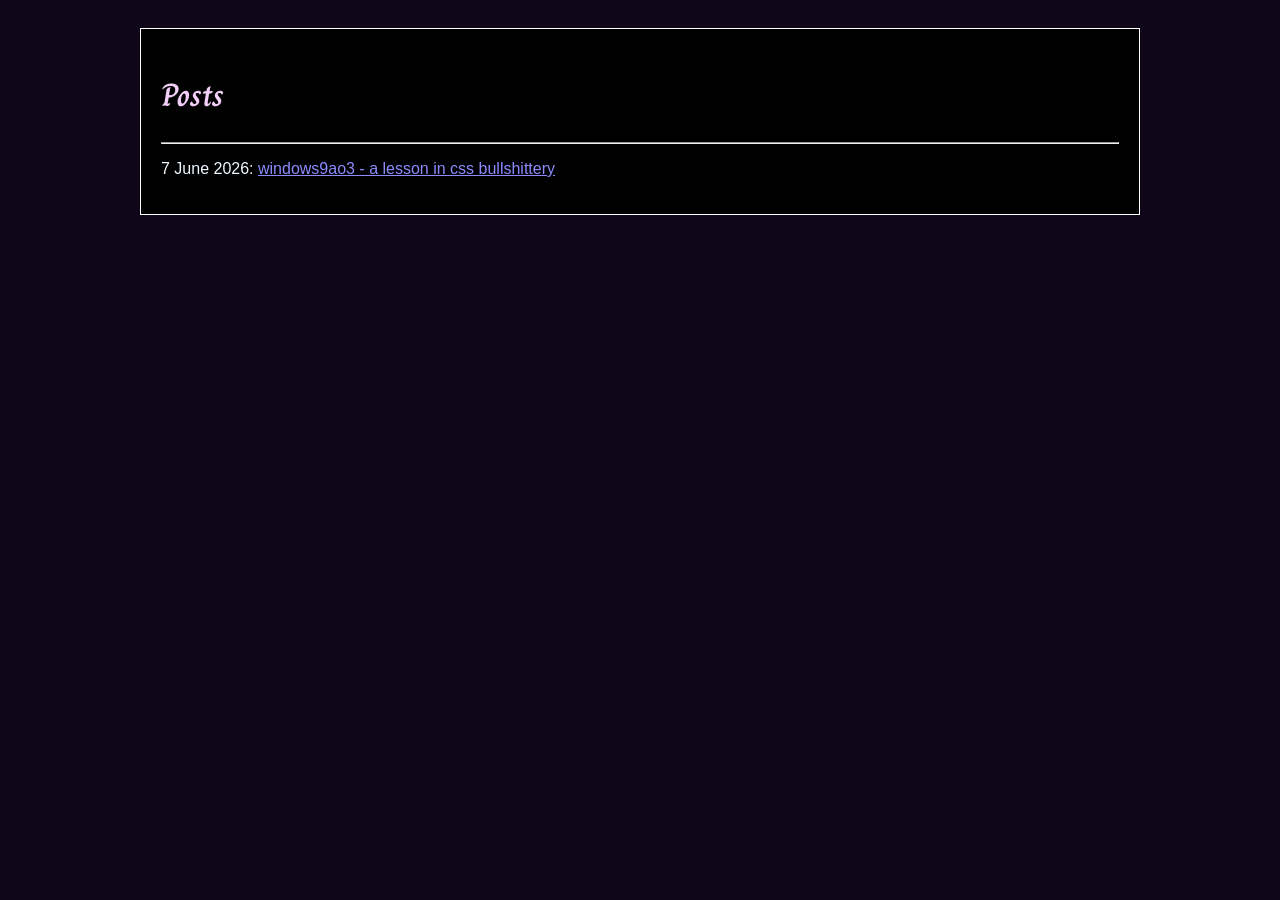
<file: index.html>
<!DOCTYPE html>
<html lang="en">
<head>
	<meta charset="UTF-8">
	<meta name="viewport" content="width=device-width, initial-scale=1.0">
	<title>Taxen.dev</title>
</head>
<body>
	see: <a href="/blog">blog</a>
	<script>
		location.replace("/blog");
	</script>
</body>
</html>
</file>
<file: static/style.css>
@import url('https://fonts.googleapis.com/css2?family=Charm:wght@400;700&display=swap');

:root {
	--url-unvisited: rgb(140, 140, 255);
	--url-visited: hsl(from var(--url-unvisited) h 30% 70%);
	--highlight: rgb(243, 206, 248);
}

* {
	box-sizing: border-box;
	scrollbar-color: var(--highlight) black;
}

body {
	background-color: #10061a;
	color: aliceblue;
	font-family: 'Trebuchet MS', 'Lucida Sans Unicode', 'Lucida Grande', 'Lucida Sans', Arial, sans-serif;
	display: flex;
	justify-content: center;
}

main {
	border: 1px solid white;
	width: min(90vw, 1000px);
	margin: 20px;
	padding: 20px;
	background-color: black;
}

@media screen and (max-width: 767px) {
	main.article::before {
		content: "NOTE: This article is best viewed on desktop, specifically in chrome. The several interactive code demos will not function properly on mobile.";
		font-weight: bold;
		color: red;
		margin-bottom: 1lh;
		display: block;
	}
}

:link {
	color: var(--url-unvisited);
}
:visited {
	color: var(--url-visited);
}
header a:any-link {
	color: var(--url-unvisited);
}
a:active {
	color: red;
}
header p {
	color: white;
	font-style: italic;
}
header h1 {
	font-size: 2.3em;
}

h1, h2, h3, h4, h5, h6 {
	font-family: "Charm", cursive;
	font-weight: 900;
	color: var(--highlight)
}
h3 {
	font-size: 1.31em;
}

.todo {
	background-color: rgb(255, 225, 0);
	color: rgb(173, 135, 213);
}

/* img {
	outline: 1px solid red;
}
p {
	background-color: blue;
} */

code {
	white-space: pre-wrap;
	border-radius: 5px;
	overflow-wrap: anywhere;
}

.hljs.hljs {
	color: #b5b1bc;
}

.language-none {
	background: #19171c;
	padding: 3px 5px;
	color: #b5b1bc;
}

pre {
	overflow-wrap: anywhere;
	white-space: pre-wrap;
}


/* AAAAAA demos */

.demo {
	background-color: rgb(0, 0, 0);
	display: flex;
	outline: 1px solid white;
	padding: 0.2em;
}

.demo-main {
	flex-grow: 1;
	display: flex;
	/* gap: 1px;
	background-color: white; */
}

.demo-output-panel {
	min-width: 0;
	position: relative;
}

.demo-output-panel-fucking-container {
	position: absolute;
	inset: 0;
	overflow: scroll;
}

.demo-code-panel, .demo-output-panel {
	display: flex;
	flex: 1;
}

.demo-code-panel {
	flex-direction: column;
	border-right: 1px solid white;
}

.demo-topbar {
	background-color: #10061a;
	display: flex;
	gap: 2em;
	padding: 0 1em;
}

.demo-topbar button {
	border: none;
	background: none;
	color: white;
}

.demo-topbar button:hover {
	border-bottom: 2px solid rgb(from var(--highlight) r g b / 0.3);
}

.demo-topbar button.selected {
	border-bottom: 2px solid var(--highlight);
}

.demo-code {
	background-color: white;
	flex-grow: 1;
}

.demo-code > div {
	display: none;
	position: relative;
	z-index: 0;
}
.demo-code :is(.demo-highlight, textarea) {
	margin: 0;
	padding: 0.5em;
	min-height: 20lh;
	overflow: scroll;
	font-family: monospace;
	white-space: pre;
	/* white-space: pre-wrap; */
	/* overflow-wrap: anywhere; */
	/* TODO: we want this, but it stops us from scrolling the page when hovering this element, which is unfortunate! */
	/* overscroll-behavior: none; */
}
.demo-code textarea {
	border: none;
	resize: none;
	background: transparent;
	outline: none;
	font-size: 1em;
	width: 100%;
	height: 100%;
	color: transparent;
	caret-color: var(--highlight);
}

.demo-code > div.selected {
	display: flex;
}

.demo-code > :is(.demo-highlight, textarea):focus {
	outline: none;
}

.demo-code .demo-highlight {
	position: absolute;
	pointer-events: none;
	z-index: -1;
	inset: 0;
	/* background: transparent; */
	/* white-space: pre-wrap; */
	scrollbar-width: none;
}

.footnotes {
	transform: translateX(-5px);
}
</file>
